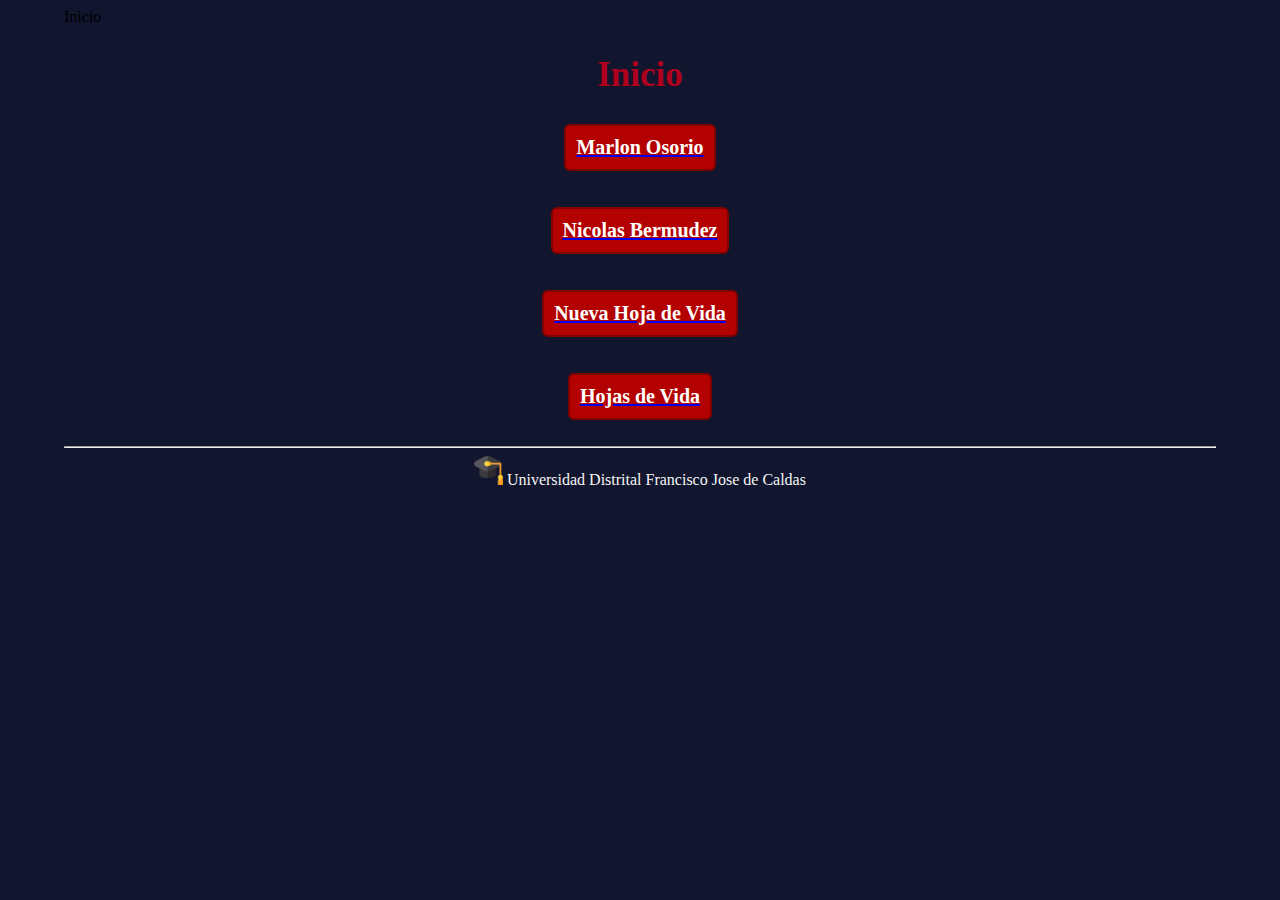
<file: index.html>
<!DOCTYPE html>
<html>
    <head>
        <tittle>Inicio</tittle>
        <link rel="stylesheet" href="css/estiloPerfiles.css" media="screen">
    </head>

    <body>

        <h2 class="Titulo">Inicio</h2>

        
        <a href="Marlon_Osorio.html"><input class="boton" type="button" value="Marlon Osorio"></a>
        <br>
        <a><br>
        <a href="Nicolas_Bermudez.html"><input class="boton" type="button" value="Nicolas Bermudez"></a>
        <br>
        <br>    
        <a href="HVs.html"><input class="boton" type="button" value="Nueva Hoja de Vida"></a>
        <br>
		<br>
		<a href="Lista.html"><input class="boton" type="submit" value="Hojas de Vida"></a>
		<br>
        <hr>
        <footer>
            <img class="icono" src="iconos/U.png">
            Universidad Distrital Francisco Jose de Caldas
        </footer>
        
    </body>
</html>
</file>
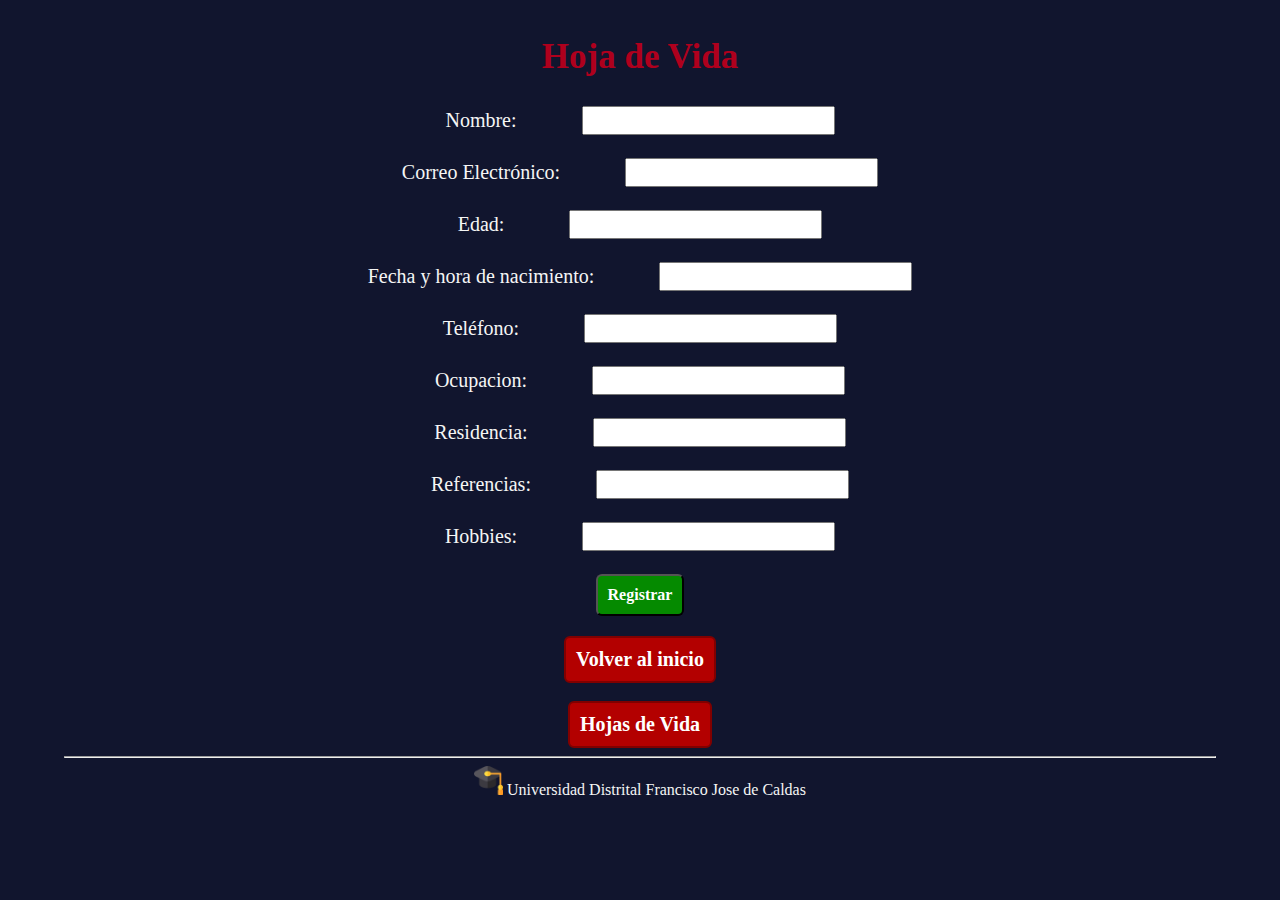
<file: HVs.html>
<!DOCTYPE html>
<html>

<head>
    <tittle></tittle>
    <link rel="stylesheet" href="css/estiloPerfiles.css" media="screen">
</head>

<body>

    <h2 class="Titulo">Hoja de Vida</h2>
    <main>


        <form id="Formulario">
            <p>
                Nombre: <input type="text" id="Nombre" /><br><br>
                Correo Electrónico: <input type="email" id="correo" /><br><br>
                Edad: <input type="text" id="edad" /><br><br>
                Fecha y hora de nacimiento: <input type="datetime" id="fechaN" /><br><br>
                Teléfono: <input type="tel" id="tel" /><br><br>
                Ocupacion: <input type="text" id="ocupacion" /><br><br>
                Residencia: <input type="text" id="residencia" /><br><br>
                Referencias: <input type="text" id="referencias" /><br><br>
                Hobbies: <input type="text" id="hobbies" /><br><br>
                <input class="botonRegistrar" type="submit" value="Registrar">
            </p>
        </form>


    </main>

    <form action="index.html">

        <input class="boton" type="submit" value="Volver al inicio">
    </form>
    <br>
    <form action="Lista.html">

        <input class="boton" type="submit" value="Hojas de Vida">
    </form>

    <hr>
    <footer>
        <img class="icono" src="iconos/U.png">
        Universidad Distrital Francisco Jose de Caldas
    </footer>
    <script src="js/script.js"></script>
</body>

</html>
</file>
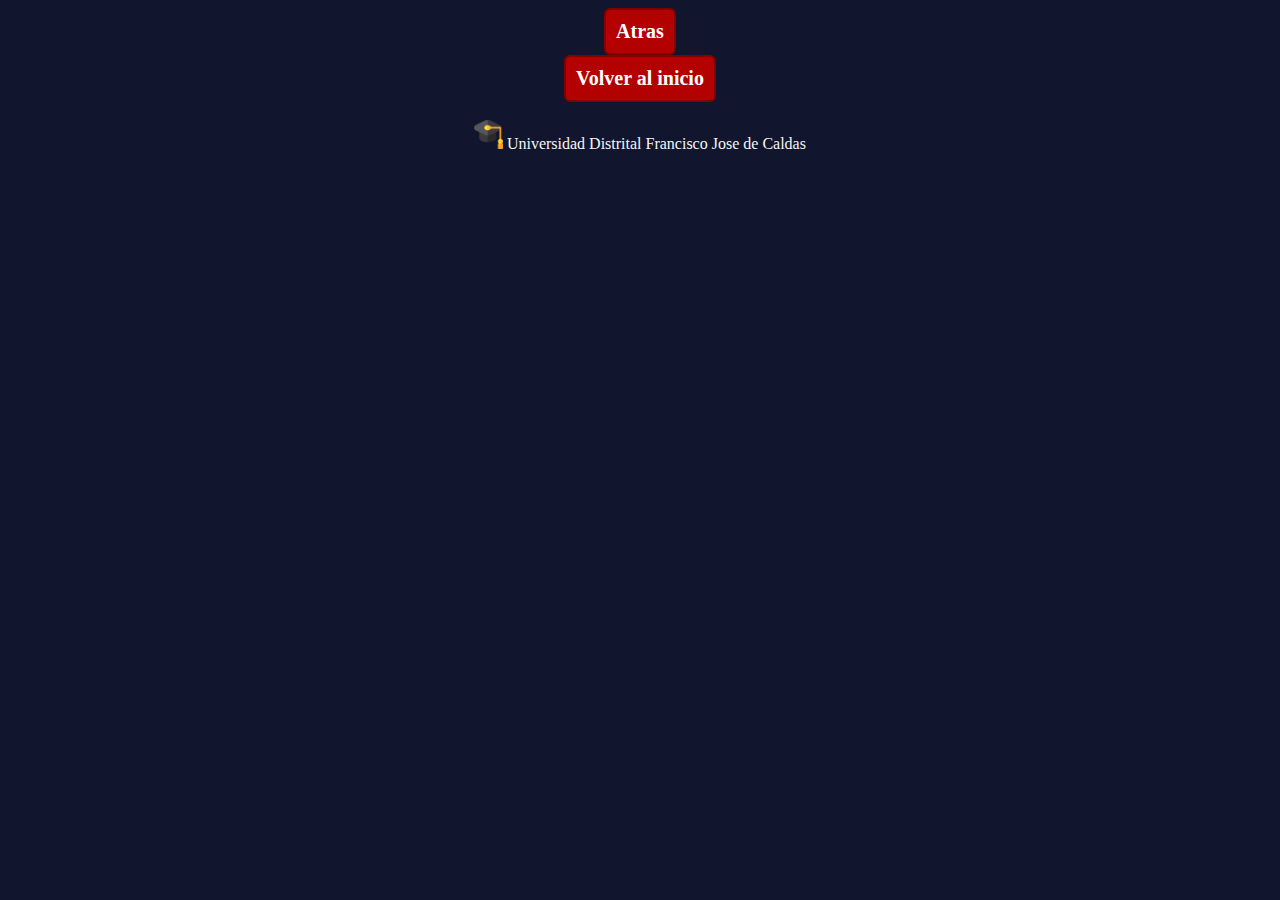
<file: Lista.html>
<!DOCTYPE html>
<html>

<head>
    
    <link rel="stylesheet" href="css/estiloPerfiles.css" media="screen">
</head>

<body>

    

    <div id="Datos">
        
    </div>

    <form action="HVs.html">

        <input class="boton" type="submit" value="Atras">
    </form>

    <form action="index.html">

        <input class="boton" type="submit" value="Volver al inicio">
    </form>
    <br>
    <footer>
        <img class="icono" src="iconos/U.png">
        Universidad Distrital Francisco Jose de Caldas
    </footer>
    <script src="js/mostrar.js"></script>
</body>

</html>
</file>
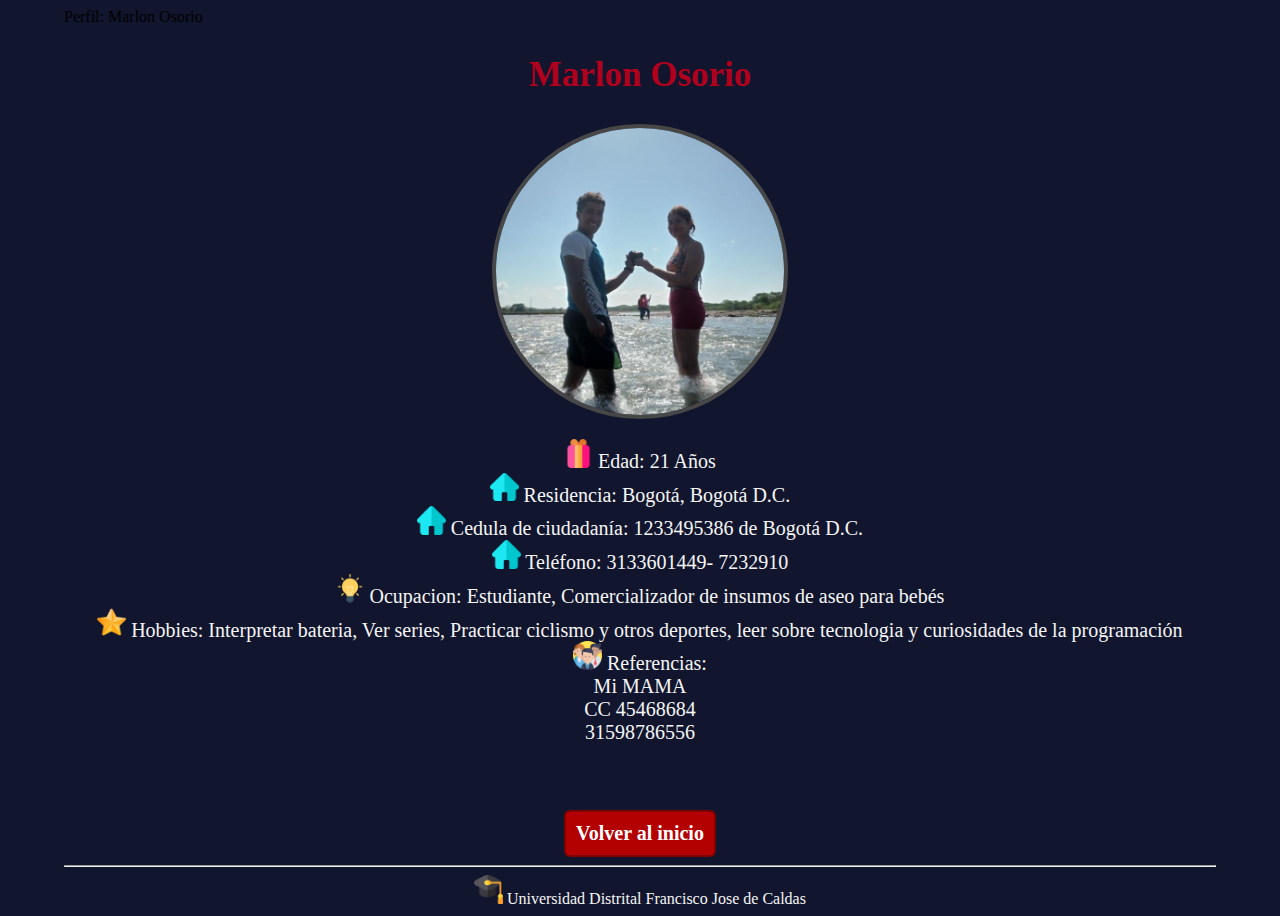
<file: Marlon_Osorio.html>
<!DOCTYPE html>
<html>
    <head>
        <tittle>Perfil: Marlon Osorio</tittle>
        <link rel="stylesheet" href="css/estiloPerfiles.css" media="screen">
    </head>

    <body>

        <h2 class="Titulo">Marlon Osorio</h2>

        <img class="imagen" src="imagenes_perfil/Marlon.png" alt="Foto de perfil">
        <form action="index.html">
        <p class="Descripcion">
            <img class="icono" src="iconos/cumple.png">
            Edad: 21 Años
            <br>
            <img class="icono" src="iconos/casa.png">
            Residencia: Bogotá, Bogotá D.C.
            <br>
            <img class="icono" src="iconos/casa.png">
            Cedula de ciudadanía: 1233495386 de Bogotá D.C.
			<br>
			<img class="icono" src="iconos/casa.png">
            Teléfono: 3133601449- 7232910
			<br>
            <img class="icono" src="iconos/ocupacion.png">
            Ocupacion: Estudiante, Comercializador de insumos de aseo para bebés
            <br>
            <img class="icono" src="iconos/hobbie.png">
            Hobbies: Interpretar bateria, Ver series, Practicar ciclismo y otros deportes, leer sobre tecnologia y curiosidades de la programación
            <br>

            <img class="icono" src="iconos/ref.png">
            Referencias: <br>Mi MAMA<br>
                         CC 45468684<br>
                         31598786556<br><br>
            <br>

        </p> 
        <input class="boton" type="submit" value="Volver al inicio">
        </form>
        <hr>
        <footer>
            <img class="icono" src="iconos/U.png">
            Universidad Distrital Francisco Jose de Caldas
        </footer>
        
    </body>
</html>
</file>
<file: css/estiloPerfiles.css>
body{
    background-color: rgb(17, 21, 46);
    align-content: center;
    font-family: cursive;
    width: 90%;
    margin-left: auto;
    margin-right: auto;
}

input{
    font-size: 20px;
    color: rgb(0, 0, 0);
    text-align: left;
    margin-left: 60px;
    font-family: cursive;
    ;

    
}

label{
    font-size: 20px;
    color: whitesmoke;
    text-align: left;
    font-family: cursive;
    
}

.imagen{
    width: 25%;
    height: 25%;
    border-radius: 100%;
    border-color:rgb(71, 71, 71);
    border-style: solid;
    border-width: 4px;
    display: block;
    margin-left: auto;
    margin-right: auto;
}

.icono{
    width: 2.5%;
    height: 2.5%;
}

p{
    font-size: 20px;
    color: whitesmoke;
    text-align: center;
}

footer{
    font-size: 16;
/**    position: absolute;*/
    color: whitesmoke;
    text-align: center;
}

.Titulo{
    color:rgb(175, 0, 29);
    font-size: 35px;
    text-align: center;
    
}

.boton{
	
	text-decoration: none;
    padding: 10px;
    font-weight: 600;
    font-size: 20px;
    color: #ffffff;
    background-color: #b30000;
    border-radius: 6px;
    border: 2px solid #810000;
    position: relative;
    font-family: cursive;
    display: block;
    margin-left: auto;
    margin-right: auto;
  }

.boton:hover{
color: #000000;
 background-color: #ffffff;
}
    

.botonRegistrar{
	
	position: relative;
    text-decoration: none;
    padding: 10px;
    font-weight: 600;
    font-size: 16px;
    font-family: cursive;
    color: #ffffff;
    background-color: rgb(5, 138, 0);
    border-radius: 6px;
    display:block;
    margin-left: auto;
    margin-right: auto;
    
}

.botonRegistrar:hover{
   	color: rgb(0, 0, 0);
	background-color: #ffffff;
}
</file>
